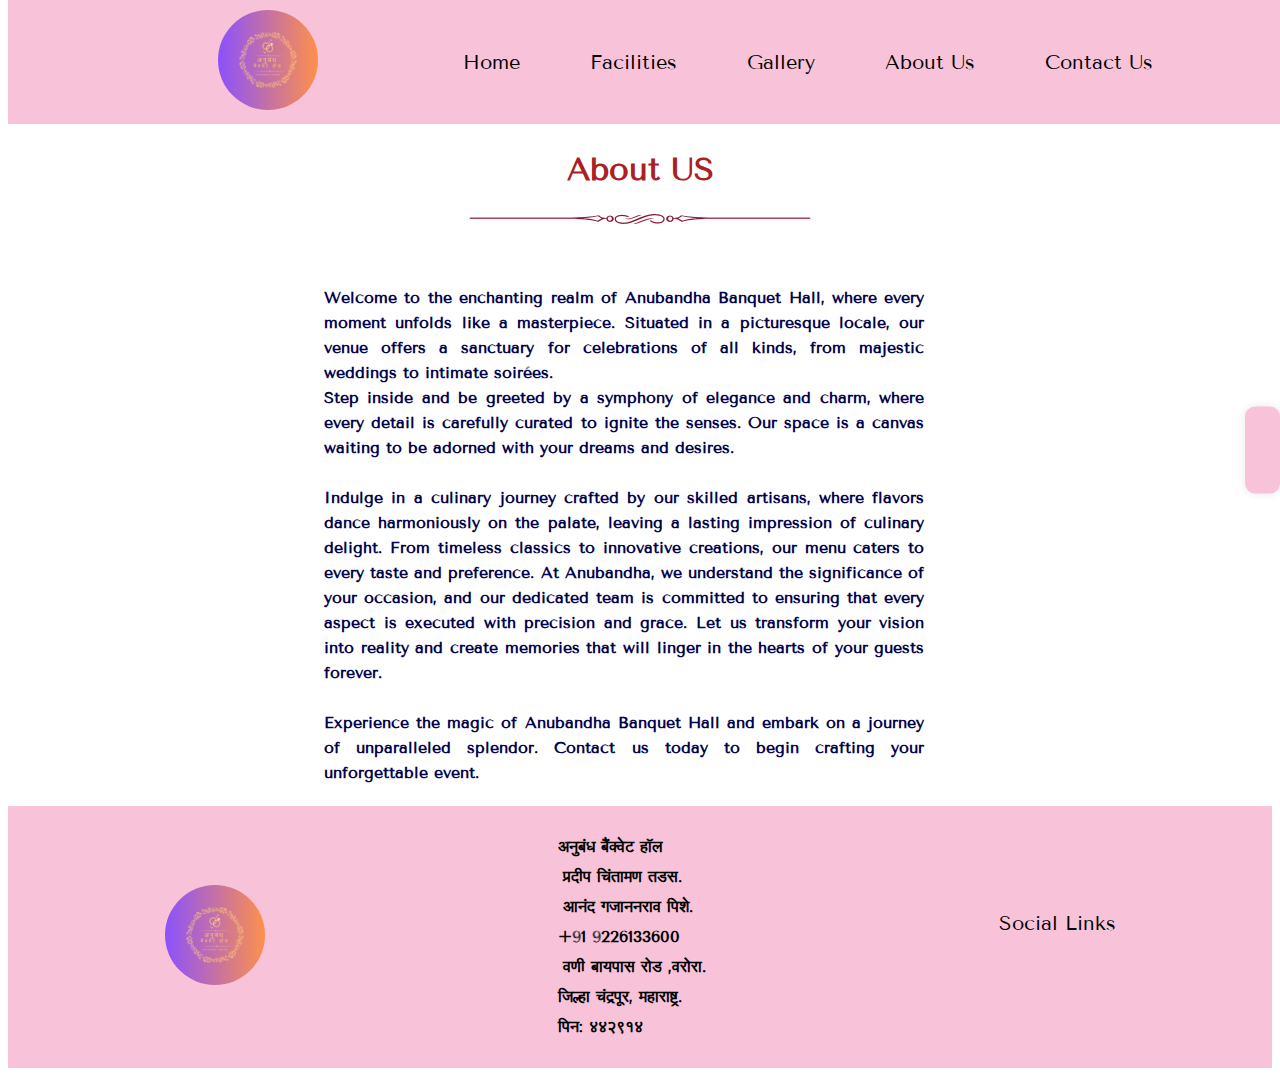
<file: about.html>
<!DOCTYPE html>
<html lang="en">
<head>
    <meta charset="UTF-8">
    <meta name="viewport" content="width=device-width, initial-scale=1.0">
    <title>about</title>
    <link rel="stylesheet" href="./css/about.css">

    <!-- font awesome cdn -->
    <link rel="stylesheet" href="https://cdnjs.cloudflare.com/ajax/libs/font-awesome/6.5.1/css/all.min.css" integrity="sha512-DTOQO9RWCH3ppGqcWaEA1BIZOC6xxalwEsw9c2QQeAIftl+Vegovlnee1c9QX4TctnWMn13TZye+giMm8e2LwA==" crossorigin="anonymous" referrerpolicy="no-referrer" />
    <!-- google fonts -->
    <link rel="preconnect" href="https://fonts.googleapis.com">
<link rel="preconnect" href="https://fonts.gstatic.com" crossorigin>
<link href="https://fonts.googleapis.com/css2?family=Jost:ital,wght@0,100..900;1,100..900&family=Tenor+Sans&display=swap" rel="stylesheet">

</head>
<body>
    <header>
        <!-- floating bar -->
    
    <div class="floating-bar" id="floating-bar">
        <div class="contact-info">
            <a href="tel:9226133600"><i class="fa-solid fa-phone"></i></a> <br> <br>
            <a id="mail" href="mailto:anand.pishe@gmail.com"><i class="fa-solid fa-envelope"> </i> </a>
        </div>
    </div>
        <!-- navbar -->
        <div class="navbar">
            <!-- Logo on the left -->
            <div class="logo">
                <img src="./media/logo/anubandh_logo.png" alt="Logo">
            </div>
            <!-- Menu in the center -->
            <ul class="menu">
                <li><a href="./index.html">Home</a></li>
                <li><a href="./facilities.html">Facilities</a></li>
                <li><a href="./gallery.html" target="_self">Gallery</a></li>
                <li><a href="./about.html">About Us</a></li>
                <li><a href="./contactus.html">Contact Us</a></li>
            </ul>
        </div>
    </header>
    <div id="aboutUs">

        <h1>About US</h1>
    
        <img src="./media/logo/heading_underline.png" alt="heading_underline">
    
        </div>
    <!-- main -->
    <main>
        <div class="container">
            <!-- <div id="image">
                <img src="./media/about/front_hall img1.jpg" alt="Entry_hall">
                <img src="./media/about/inside_hall img2.jpg" alt="inside_hall">
            </div> -->

            <div id="about_text">
                <p>
                    Welcome to the enchanting realm of Anubandha Banquet Hall, where every moment unfolds like a masterpiece. Situated in a picturesque locale, our venue offers a sanctuary for celebrations of all kinds, from majestic weddings to intimate soirées. <br>
                    Step inside and be greeted by a symphony of elegance and charm, where every detail is carefully curated to ignite the senses. Our space is a canvas waiting to be adorned with your dreams and desires. <br>
                    <br>
                    Indulge in a culinary journey crafted by our skilled artisans, where flavors dance harmoniously on the palate, leaving a lasting impression of culinary delight. From timeless classics to innovative creations, our menu caters to every taste and preference.
                    At Anubandha, we understand the significance of your occasion, and our dedicated team is committed to ensuring that every aspect is executed with precision and grace. Let us transform your vision into reality and create memories that will linger in the hearts of your guests forever. <br>
                    <br>
                    Experience the magic of Anubandha Banquet Hall and embark on a journey of unparalleled splendor. Contact us today to begin crafting your unforgettable event.

                </p>
            </div>
        </div>
    </main>

    <!-- footer -->
    <footer>

        <div id="footerLogo">
        <img src="./media/logo/anubandh_logo.png" alt="footerLogo">
    </div>

        <!-- address -->
    <div class="addressdiv">

        <p>अनुबंध बैंक्वेट हॉल <br>
            <i class="fa-solid fa-user"></i>  प्रदीप चिंतामण तडस.<br>
            <i class="fa-solid fa-user"></i>  आनंद गजाननराव पिशे.<br>
            <a href="tel:9226133600">+91 9226133600</a>  <br>
            <i class="fa-solid fa-location-dot"></i>  वणी बायपास रोड ,वरोरा.<br>
           जिल्हा चंद्रपूर, महाराष्ट्र.<br>
           पिन: ४४२९१४</p>
    </div>

    <div class="quickLink">
<div>
        <p>Social Links</p> 
        <div>

        <a id="instagram" target="_blank"href="https://www.facebook.com/profile.php?id=61558672726265"><i class="fa-brands fa-square-facebook"></i> </a>

        <a id="mail" href="mailto:anand.pishe@gmail.com"><i class="fa-solid fa-envelope"> </i> </a>
        
         <a id="map" target="_blank" href="https://www.google.com/maps/place/Anubandh+Banquet+Hall,Warora/@20.219509,78.998723,16z/data=!4m6!3m5!1s0x3bd3170055e7ddc3:0x504feaac7fb8864d!8m2!3d20.2195092!4d78.9987233!16s%2Fg%2F11vyj15mcf?hl=en&entry=ttu"><i class="fa-solid fa-location-dot"> </i> </a>
        </div>
    </div>
        
    </div>

</footer>
</body>
</html>
</file>
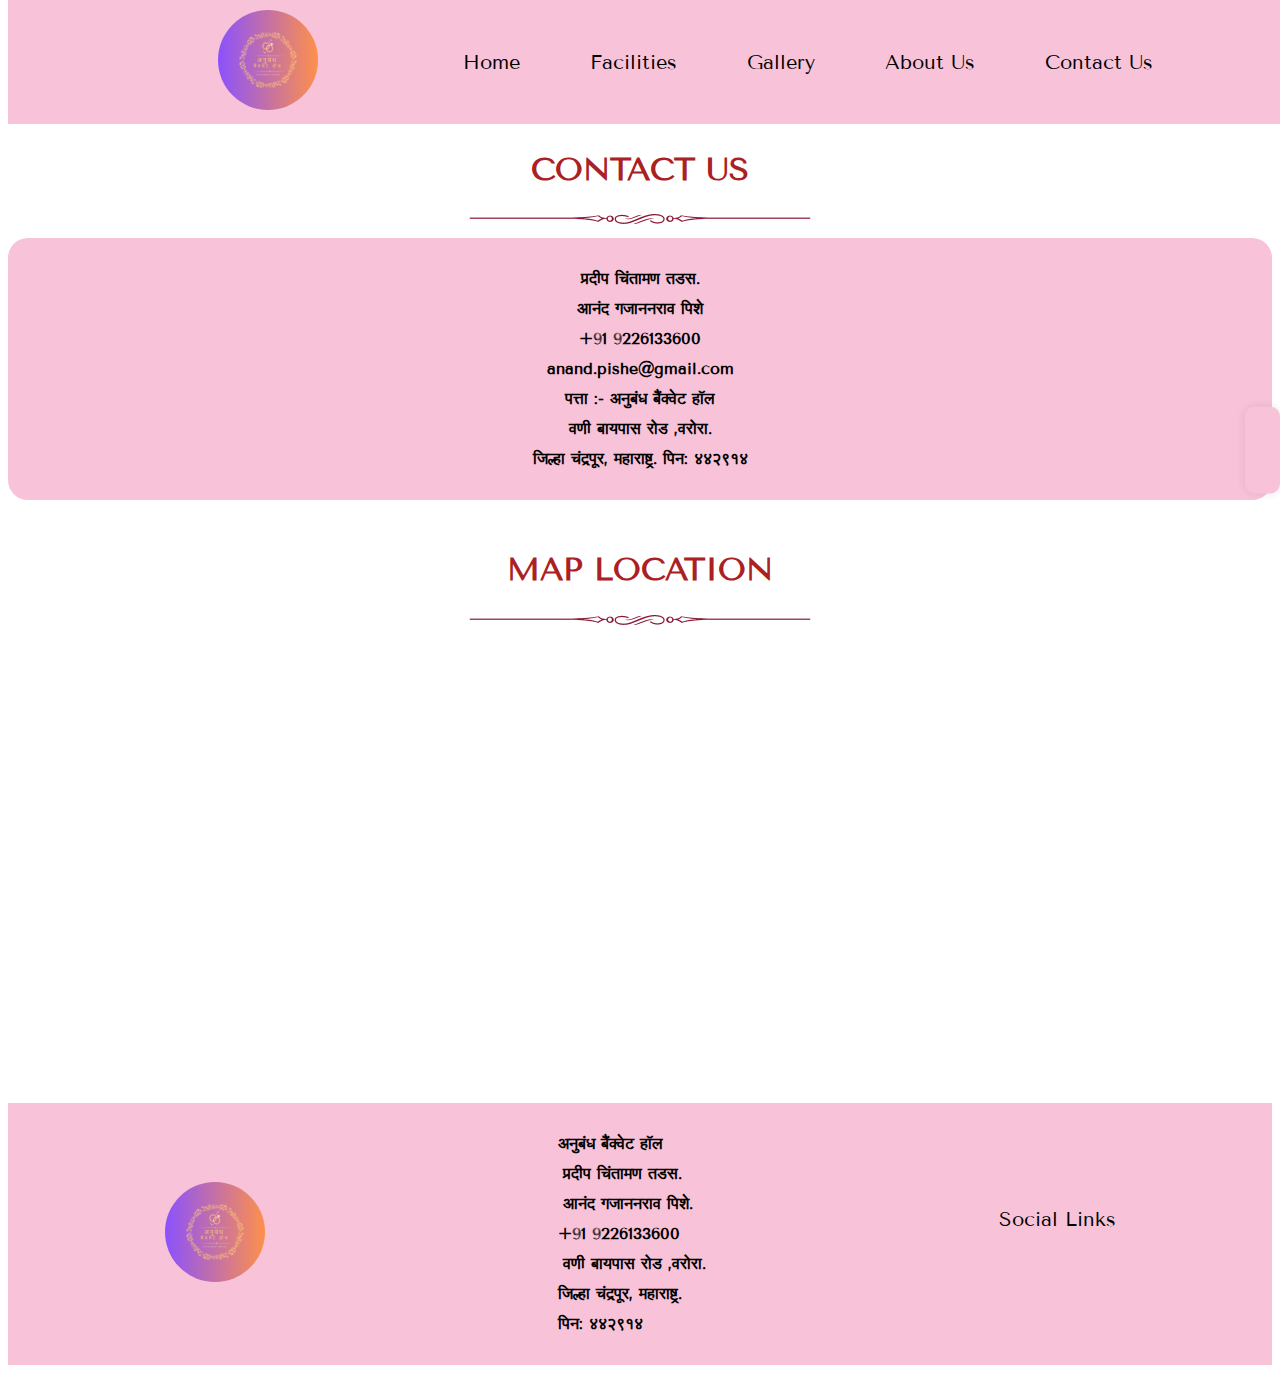
<file: contactus.html>
<!DOCTYPE html>
<html lang="en">
<head>
    <meta charset="UTF-8">
    <meta name="viewport" content="width=device-width, initial-scale=1.0">
    <title>Contact</title>
    <link rel="stylesheet" href="./css/contactus.css">

    <!-- font awesome cdn -->
    <link rel="stylesheet" href="https://cdnjs.cloudflare.com/ajax/libs/font-awesome/6.5.1/css/all.min.css" integrity="sha512-DTOQO9RWCH3ppGqcWaEA1BIZOC6xxalwEsw9c2QQeAIftl+Vegovlnee1c9QX4TctnWMn13TZye+giMm8e2LwA==" crossorigin="anonymous" referrerpolicy="no-referrer" />
    <!-- google fonts -->
    <link rel="preconnect" href="https://fonts.googleapis.com">
<link rel="preconnect" href="https://fonts.gstatic.com" crossorigin>
<link href="https://fonts.googleapis.com/css2?family=Jost:ital,wght@0,100..900;1,100..900&family=Tenor+Sans&display=swap" rel="stylesheet">

</head>

<body>
    <header>
        <!-- floating bar -->
    
    <div class="floating-bar" id="floating-bar">
        <div class="contact-info">
            <a href="tel:9226133600"><i class="fa-solid fa-phone"></i></a> <br> <br>
            <a id="mail" href="mailto:anand.pishe@gmail.com"><i class="fa-solid fa-envelope"> </i> </a>
        </div>
    </div>
        <!-- navbar -->
        <div class="navbar">
            <!-- Logo on the left -->
            <div class="logo">
                <img src="./media/logo/anubandh_logo.png" alt="Logo">
            </div>
            <!-- Menu in the center -->
            <ul class="menu">
                <li><a href="./index.html">Home</a></li>
                <li><a href="./facilities.html">Facilities</a></li>
                <li><a href="./gallery.html" target="_self">Gallery</a></li>
                <li><a href="./about.html">About Us</a></li>
                <li><a href="./contactus.html">Contact Us</a></li>
            </ul>
        </div>
    </header>

    <div id="facilities">

    <h1>CONTACT US</h1>

    <img src="./media/logo/heading_underline.png" alt="heading_underline">

    </div>

    <main>
        <!-- address -->
        <div id="address">

                <p id="left_side">
                    प्रदीप चिंतामण तडस. <br>
                    आनंद गजाननराव पिशे<br>
                    +91 9226133600 <br>
                    anand.pishe@gmail.com <br>
                    पत्ता :- अनुबंध बैंक्वेट हॉल <br>
                    वणी बायपास रोड ,वरोरा.<br>
                    जिल्हा चंद्रपूर, महाराष्ट्र.
                    पिन: ४४२९१४
                </p>
        </div>

        <!-- map -->
        <div id="map_Location">

            <h1>MAP LOCATION</h1>
        
            <img src="./media/logo/heading_underline.png" alt="heading_underline">
        
            </div>
        <div id="map" >
            <iframe src="https://www.google.com/maps/embed?pb=!1m14!1m8!1m3!1d3743.944434453956!2d78.99709376876177!3d20.219629922879665!3m2!1i1024!2i768!4f13.1!3m3!1m2!1s0x3bd3170055e7ddc3%3A0x504feaac7fb8864d!2sAnubandh%20Banquet%20Hall%2CWarora!5e0!3m2!1sen!2sin!4v1713518944732!5m2!1sen!2sin" width="600" height="450" style="border:0;" allowfullscreen="" loading="lazy" referrerpolicy="no-referrer-when-downgrade"></iframe>
            
        </div>
    </main>
    <!-- footer -->
    <footer>

        <div id="footerLogo">
        <img src="./media/logo/anubandh_logo.png" alt="footerLogo">
    </div>

        <!-- address -->
    <div class="addressdiv">

        <p>अनुबंध बैंक्वेट हॉल <br>
            <i class="fa-solid fa-user"></i>  प्रदीप चिंतामण तडस.<br>
            <i class="fa-solid fa-user"></i>  आनंद गजाननराव पिशे.<br>
            <a href="tel:9226133600">+91 9226133600</a>  <br>
            <i class="fa-solid fa-location-dot"></i>  वणी बायपास रोड ,वरोरा.<br>
           जिल्हा चंद्रपूर, महाराष्ट्र.<br>
           पिन: ४४२९१४</p>
    </div>

    <div class="quickLink">
<div>

        <p>Social Links</p> 
        <div>
        <a id="instagram" target="_blank"href="https://www.facebook.com/profile.php?id=61558672726265"><i class="fa-brands fa-square-facebook"></i> </a>

        <a id="mail" href="mailto:sagarsurya45@gmail.com"><i class="fa-solid fa-envelope"> </i> </a>
        
         <a id="map" target="_blank" href="https://www.google.com/maps/place/Anubandh+Banquet+Hall,Warora/@20.219509,78.998723,16z/data=!4m6!3m5!1s0x3bd3170055e7ddc3:0x504feaac7fb8864d!8m2!3d20.2195092!4d78.9987233!16s%2Fg%2F11vyj15mcf?hl=en&entry=ttu"><i class="fa-solid fa-location-dot"> </i> </a>

        </div>
</div>
    </div>

</footer>
</body>

</html>
</file>
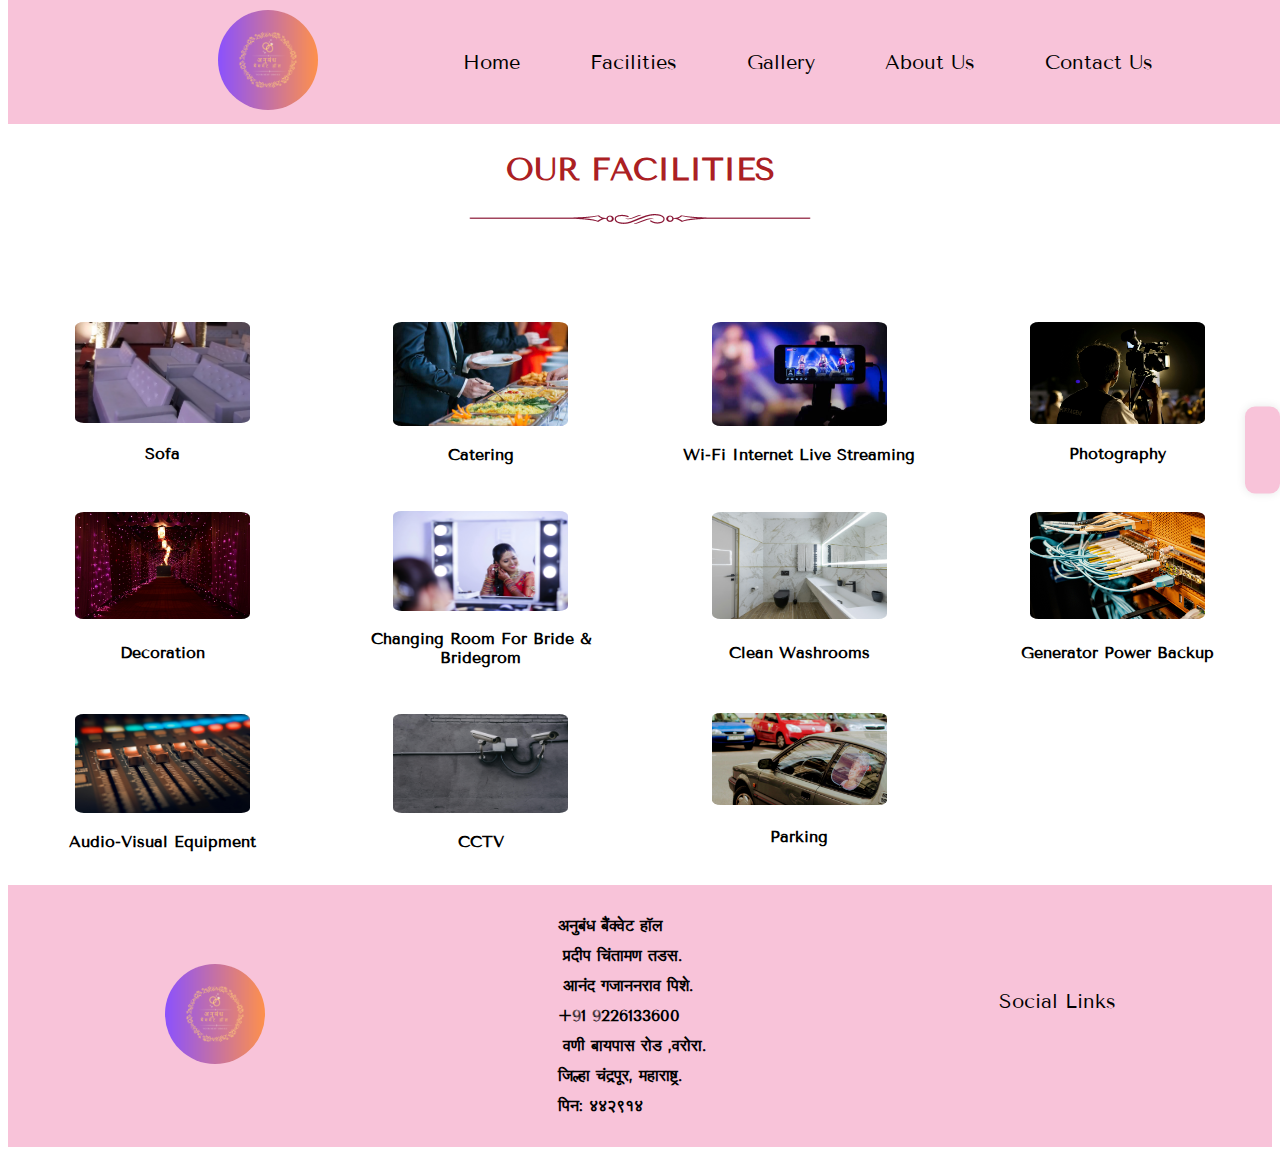
<file: facilities.html>
<!DOCTYPE html>
<html lang="en">
<head>
    <meta charset="UTF-8">
    <meta name="viewport" content="width=device-width, initial-scale=1.0">
    <title>Faclilities</title>
    <link rel="stylesheet" href="./css/facilities.css">
    <!-- font awesome cdn -->
    <link rel="stylesheet" href="https://cdnjs.cloudflare.com/ajax/libs/font-awesome/6.5.1/css/all.min.css" integrity="sha512-DTOQO9RWCH3ppGqcWaEA1BIZOC6xxalwEsw9c2QQeAIftl+Vegovlnee1c9QX4TctnWMn13TZye+giMm8e2LwA==" crossorigin="anonymous" referrerpolicy="no-referrer" />
    <!-- google fonts -->
    <link rel="preconnect" href="https://fonts.googleapis.com">
<link rel="preconnect" href="https://fonts.gstatic.com" crossorigin>
<link href="https://fonts.googleapis.com/css2?family=Jost:ital,wght@0,100..900;1,100..900&family=Tenor+Sans&display=swap" rel="stylesheet">

</head>
<body>
    <header>
        <!-- floating bar -->
    
    <div class="floating-bar" id="floating-bar">
        <div class="contact-info">
            <a href="tel:9226133600"><i class="fa-solid fa-phone"></i></a> <br> <br>
            <a id="mail" href="mailto:anand.pishe@gmail.com"><i class="fa-solid fa-envelope"> </i> </a>
        </div>
    </div>
        <!-- navbar -->
        <div class="navbar">
            <!-- Logo on the left -->
            <div class="logo">
                <img src="./media/logo/anubandh_logo.png" alt="Logo">
            </div>
            <!-- Menu in the center -->
            <ul class="menu">
                <li><a href="./index.html">Home</a></li>
                <li><a href="./facilities.html">Facilities</a></li>
                <li><a href="./gallery.html" target="_self">Gallery</a></li>
                <li><a href="./about.html">About Us</a></li>
                <li><a href="./contactus.html">Contact Us</a></li>
            </ul>
        </div>
    </header>

    <div id="facilities">

    <h1>OUR FACILITIES</h1>

    <img src="./media/logo/heading_underline.png" alt="heading_underline">

    </div>
    

    <main>
        <div class="facilitiesdiv">
        
            <div>
                <img src="./media/facilities/sofa.jpg" alt="VIP Chairs">
                <h4>Sofa</h4>
            </div>

            <div>
                <img src="./media/facilities/catering.jpg" alt="Catering">
                <h4>Catering</h4>
            </div>

            <div>
                <img src="./media/facilities/live-streaming.jpg" alt="Wi-Fi Internet Live Streaming">
                <h4>Wi-Fi Internet Live Streaming</h4>
            </div>

            <div>
                <img src="./media/facilities/photography.jpg" alt="Photography">
                <h4>Photography</h4>
            </div>

            <div>
                <img src="./media/facilities/decoration.jpg" alt="Decoration">
                <h4>Decoration</h4>
            </div>

            <!-- <div>
                <img src="./media/facilities/elevator.jpg" alt="Elevator (Lift)">
                <h4>Elevator (Lift)</h4>
            </div> -->

            <div>
                <img src="./media/facilities/changing room.jpg" alt="Changing Room For Bride & Bridegrom">
                <h4>Changing Room For Bride & Bridegrom</h4>
            </div>

            <div>
                <img src="./media/facilities/clean washroom.jpg" alt="Clean Washrooms">
                <h4>Clean Washrooms</h4>
            </div>
            <div>
                <img src="./media/facilities/genrator.jpg" alt="Generator Power Backup">
                <h4>Generator Power Backup</h4>
            </div>
            <div>
                <img src="./media/facilities/Audio-Visual Equipment.jpg" alt="Audio-Visual Equipment">
                <h4>Audio-Visual Equipment</h4>
            </div>
            <div>
                <img src="./media/facilities/cctv.jpg" alt="CCTV">
                <h4>CCTV</h4>
            </div>
            <div>
                <img src="./media/facilities/parking.jpg" alt="Parking">
                <h4>Parking</h4>
            </div>

        </div>

        <!-- enquire now -->

        <!-- <div class="enquire">
            <div id="h2">
                <h2>ENQUIRE NOW</h2>
            </div>

            <div id="h5">
                <h5>CALL: +91 9226133600 / EMAIL:anand.pishe@gmail.com</h5>
            </div>
        </div> -->
    </main>

    <!-- footer -->
    <footer>

        <div id="footerLogo">
        <img src="./media/logo/anubandh_logo.png" alt="footerLogo"></div>

        <!-- address -->
    <div class="addressdiv">

        <p>अनुबंध बैंक्वेट हॉल <br>
            <i class="fa-solid fa-user"></i>  प्रदीप चिंतामण तडस.<br>
            <i class="fa-solid fa-user"></i>  आनंद गजाननराव पिशे.<br>
            <a href="tel:9226133600">+91 9226133600</a>  <br>
            <i class="fa-solid fa-location-dot"></i>  वणी बायपास रोड ,वरोरा.<br>
           जिल्हा चंद्रपूर, महाराष्ट्र.<br>
           पिन: ४४२९१४</p>
           
    </div>

    <div class="quickLink">
        
        <p>Social Links</p>
        <div>
         <a id="instagram" target="_blank"href="https://www.facebook.com/profile.php?id=61558672726265"><i class="fa-brands fa-square-facebook"></i></a>

        <a id="mail" href="mailto:anand.pishe@gmail.com"><i class="fa-solid fa-envelope"> </i> </a>
        
         <a id="map" target="_blank" href="https://www.google.com/maps/place/Anubandh+Banquet+Hall,Warora/@20.219509,78.998723,16z/data=!4m6!3m5!1s0x3bd3170055e7ddc3:0x504feaac7fb8864d!8m2!3d20.2195092!4d78.9987233!16s%2Fg%2F11vyj15mcf?hl=en&entry=ttu"><i class="fa-solid fa-location-dot"> </i> </a>

        </div>
    </div>

</footer>
</body>
</html>
</file>
<file: css/about.css>
.tenor-sans-regular {
    font-family: "Tenor Sans", sans-serif;
    font-weight: 400;
    font-style: normal;
  }
  body {
    font-family: 'Tenor Sans', sans-serif;
}
/* floating bar */
.floating-bar {
    width: fit-content;
    height: fit-content;
    position: fixed;
    top: 50%; /* Adjust to position vertically */
    right: 0;
    transform: translateY(-50%);
    background-color: #F8C3D9;
    padding: 10px;
    box-sizing: border-box;
    border-radius: 10px;
    /* width: 200px; Adjust width as needed */
    /* border-left: 2px solid #333; Optional: Add a border for visual distinction */
}

/* Optional: Add some styles to make the floating bar more visible */
.floating-bar {
    box-shadow: 0 0 10px rgba(0, 0, 0, 0.1);
    z-index: 1000; /* Ensrgba(14, 13, 13, 0.1)s above other content */
}

/* Optional: Add some styles to make the floating bar more visible */
.floating-bar {
    box-shadow: 0 0 10px rgba(0, 0, 0, 0.1);
    z-index: 1000; /* Ensure the bar appears above other content */
}
.navbar {
    display: flex;
    align-items: center;
    background-color: #F8C3D9;
    padding: 10px;
    color: #fff;
    top: 100;
    position: fixed; /* Fix the navbar to the top */
    width: 100%; /* Take the full width of the viewport */
    top: 0; /* Stick the navbar at the top of the viewport */
    z-index: 1000; /* Ensure the navbar is on top of other elements */
    /* border: 1px solid black;*/

}

/* Logo */
.navbar img {
    max-width: 100px;
    height: 100px;
    border-radius: 50%;
    margin-left: 200px;
}

/* Menu items */
.menu {
    display: flex;
    gap: 50px;
    justify-content: center;
    align-items: center;
    list-style-type: none;
    margin: auto;
    padding: 0;
    /* border: 1px solid black; */
    height: 35px;
   
}

.menu li {
    margin: 0 10px;
}

.menu li a {
    color:black;
    text-decoration: none;
    font-size: 20px;
    transition: color 0.3s, text-decoration 0.3s, font-size 0.3s;
}

.menu li a:hover {
    color: #AB2023;
    text-decoration: underline;
    font-size: 25px;
}
#aboutUs {
    margin-top: 150px; /* Adjust this value to create space below the navbar */
    text-align: center; /* Center the content horizontally */
    color: #AB2023;
}
/* main */
.container{
    margin-top: 25px;
    /* border: 1px solid black; */
    width: 100%;
    height:fit-content;
    display: flex;
    gap: 20px;
    margin-bottom: 5px;
}
#about_text{
    width: 50%;
    line-height: 25px;
    /* border: 5px soild blue; */
    margin: auto;
    /* margin chahnges for now  */
}
#about_text>p{
    width: 95%;
    text-align: justify;
    margin-top: 5%;
    color: #03044d;
    font-weight: 600;

}
#image{
    /* border: 2px solid black; */
    width: 50%;
}
#image>img{
    width: 100%;
    height: 50%;
}
/* footer */
footer{
    /* border: 1px solid black; */
    display: flex;
    align-items: center;
    justify-content:space-around;
     background-color: #F8C3D9;;
    padding: 10px;
    color: black;
    position: sticky;
}
#footerLogo>img{
    cursor: pointer;
    max-width: 100px;
    height: 100px;
    border-radius: 50%;
    /* border: 1px solid blue; */
    
}
.addressdiv>p{
    font-weight: 800;
}

.addressdiv{
    line-height: 30px;
    cursor: pointer;

}
.addressdiv>p>a{
    text-decoration: none;
    color: black;
}
.quickLink p{
    /* border: 1px solid yellow; */
    text-align: center;
    font-size: 20px;
    color: black;
}
.quickLink>div{
    /* border: 1px solid red; */
    display: grid;
    align-items: center;
    justify-content: center;
}
.fa-solid, .fa-user{
    margin-right: 5px;
}
#mail i {
    font-size: 24px;
    margin-right: 15px;
}

#instagram i{
    font-size: 24px;
    margin-right: 15px;
}
#map i{
    font-size: 24px;
}
/* Media queries for mobile devices */
@media only screen and (max-width: 600px) {
    /* .navbar {
        padding: 5px;
    } */
    .menu{
        height: 30px;
    }
    .logo img {
        max-width: 50px;
        height: 50px;
        border-radius: 50%;
        margin-left: 0px;
    }
    #footerLogo{
        display: none;
    }
    .menu{
        /* border: 1px solid red; */
        padding: 0%;
        gap: 0%;
    }
    .menu>li>a{
        font-size: 15px;
        /* border: 1px solid blue; */
    }
    .container{
        /* border: 1px solid black; */
        display: grid;
        grid-template-columns: repeat(1,1fr);
        height: fit-content;
    }
    #image{
        /* border: 1px solid black; */
        width: 100%;
    }
    #image>img{
        width: 100%;
    }
    #about_text{
        width: 100%;
    }
    #about_text>p{
        width: 100%;
    }
}
 /* Media queries for mobile devices  */
/* styles inside this media query will be applied only when the width of the viewport is 600 pixels or less. */
@media only screen and (max-width: 600px) {
   
}



/* Media queries for tablet devices */
@media only screen and (min-width: 601px) and (max-width: 1024px) {
   
    .navbar img {
        max-width: 50px;
        height: 50px;
        border-radius: 50%;
        margin-left: 0px;
    }
    .menu {
        height: 30px;
    }

}
</file>
<file: css/contactus.css>
.tenor-sans-regular {
    font-family: "Tenor Sans", sans-serif;
    font-weight: 400;
    font-style: normal;
  }
  body {
    font-family: 'Tenor Sans', sans-serif;
}
/* floating bar */
.floating-bar {
    width: fit-content;
    height: fit-content;
    position: fixed;
    top: 50%; /* Adjust to position vertically */
    right: 0;
    transform: translateY(-50%);
    background-color: #F8C3D9;
    padding: 10px;
    box-sizing: border-box;
    border-radius: 10px;
    /* width: 200px; Adjust width as needed */
    /* border-left: 2px solid #333; Optional: Add a border for visual distinction */
}

/* Optional: Add some styles to make the floating bar more visible */
.floating-bar {
    box-shadow: 0 0 10px rgba(0, 0, 0, 0.1);
    z-index: 1000; /* Ensrgba(14, 13, 13, 0.1)s above other content */
}

/* Optional: Add some styles to make the floating bar more visible */
.floating-bar {
    box-shadow: 0 0 10px rgba(0, 0, 0, 0.1);
    z-index: 1000; /* Ensure the bar appears above other content */
}
.navbar {
    display: flex;
    align-items: center;
    background-color: #F8C3D9;
    padding: 10px;
    color: #fff;
    top: 100;
    position:fixed; 
    width: 100%; 
    top: 0; 
    z-index: 1000;
    /* border: 1px solid black; */
      
}

/* Logo */
.navbar img {
    max-width: 100px;
    height: 100px;
    border-radius: 50%;
    margin-left: 200px;
}

/* Menu items */
.menu {
    display: flex;
    gap: 50px;
    justify-content: center;
    align-items: center;
    list-style-type: none;
    margin: auto;
    padding: 0;
    /* border: 1px solid black; */
    height: 35px;
   
}

.menu li {
    margin: 0 10px;
}

.menu li a {
    color:black;
    text-decoration: none;
    font-size: 20px;
    transition: color 0.3s, text-decoration 0.3s, font-size 0.3s;
}

.menu li a:hover {
    color: #AB2023;
    text-decoration: underline;
    font-size: 25px;
}
#facilities {
    margin-top: 150px; /* Adjust this value to create space below the navbar */
    text-align: center; /* Center the content horizontally */
    color: #AB2023;
}

/* main */
/* address */
#address{
    cursor: pointer;
    margin-top: 10px;
    height: fit-content;
    padding: 10px 0;
    background-color: #F8C3D9;
    border-top-left-radius: 20px;
    border-top-right-radius: 20px;
    border-bottom-left-radius: 20px;
    border-bottom-right-radius: 20px;
}

#left_side{
    line-height: 30px;
    text-align: center;
    font-weight: 600;
}
#map_Location{
    margin-top: 50px; 
    text-align: center; 
    color: #AB2023;
    margin-bottom: 20px;
}
#map{
    /* border: 1px solid black; */
    width: 60%;
    margin: auto;
}
#map>iframe{
    width: 100%;
}
/* footer */
footer{
    /* border: 1px solid black; */
    display: flex;
    align-items: center;
    justify-content:space-around;
     background-color: #F8C3D9;;
    padding: 10px;
    color: black;
    position: sticky;
}

#footerLogo img{
    max-width: 100px;
    height: 100px;
    border-radius: 50%;

}
.addressdiv>p{
    font-weight: 800;
}

.addressdiv{
    line-height: 30px;
    cursor: pointer;

}
.addressdiv>p>a{
    text-decoration: none;
    color: black;
}
.quickLink p{
    /* border: 1px solid yellow; */
    text-align: center;
    font-size: 20px;
    color: black;
}
.quickLink>div>div{
    /* border: 1px solid red; */
    display: flex;
    align-items: center;
    justify-content: center;
}
.fa-solid, .fa-user{
    margin-right: 5px;
}
#mail i {
    font-size: 24px;
    margin-right: 15px;
}

#instagram i{
    font-size: 24px;
    margin-right: 15px;
}
#map i{
    font-size: 24px;
}
/* Media queries for mobile devices */
@media only screen and (max-width: 600px) {
     /* .navbar {
        padding: 5px;
    } */
    .menu{
        height: 30px;
    }
    .logo img {
        max-width: 50px;
        height: 50px;
        border-radius: 50%;
        margin-left: 0px;
    }
    #map{
        width: 80%;
    }
    #footerLogo{
        display: none;
    }
    .menu{
        /* border: 1px solid red; */
        padding: 0%;
        gap: 0%;
    }
    .menu>li>a{
        font-size: 15px;
        /* border: 1px solid blue; */
    }
    .eventFunction{
        /* background-image: url('https://images.pexels.com/photos/11285444/pexels-photo-11285444.png?auto=compress&cs=tinysrgb&w=600'); */
        margin-top: 4%;
        /* border: 1px solid red;. */
        padding: 10px 0;
        display: grid;
        grid-template-columns: repeat(1, 1fr); /* 4 columns with equal width */
        grid-template-rows: auto auto; /* 2 rows with height determined by content */
        gap: 10px; /* Gap between grid items */
    }
    .eventFunction>div img:hover{
        width: 80%;
    }
    
}

/* Media queries for tablet devices */
@media only screen and (min-width: 601px) and (max-width: 1024px) {
   
    .navbar img {
        max-width: 50px;
        height: 50px;
        border-radius: 50%;
        margin-left: 0px;
    }
    .menu {
        height: 30px;
    }
    #map{
        width: 100%;
    }
    #map>iframe{
        width: 100%;
    }

}
</file>
<file: css/facilities.css>
.tenor-sans-regular {
    font-family: "Tenor Sans", sans-serif;
    font-weight: 400;
    font-style: normal;
  }
  body {
    font-family: 'Tenor Sans', sans-serif;
}
/* floating bar */
.floating-bar {
    width: fit-content;
    height: fit-content;
    position: fixed;
    top: 50%; /* Adjust to position vertically */
    right: 0;
    transform: translateY(-50%);
    background-color: #F8C3D9;
    padding: 10px;
    box-sizing: border-box;
    border-radius: 10px;
    /* width: 200px; Adjust width as needed */
    /* border-left: 2px solid #333; Optional: Add a border for visual distinction */
}

/* Optional: Add some styles to make the floating bar more visible */
.floating-bar {
    box-shadow: 0 0 10px rgba(0, 0, 0, 0.1);
    z-index: 1000; /* Ensrgba(14, 13, 13, 0.1)s above other content */
}

/* Optional: Add some styles to make the floating bar more visible */
.floating-bar {
    box-shadow: 0 0 10px rgba(0, 0, 0, 0.1);
    z-index: 1000; /* Ensure the bar appears above other content */
}
   /* Navbar container */
   .navbar {
    display: flex;
    align-items: center;
    background-color: #F8C3D9;
    padding: 10px;
    color: #fff;
    top: 100;
    position:fixed; 
    width: 100%; 
    top: 0; 
    z-index: 1000;
    /* border: 1px solid black; */
      
}

/* Logo */
.navbar img {
    max-width: 100px;
    height: 100px;
    border-radius: 50%;
    margin-left: 200px;
}

/* Menu items */
.menu {
    display: flex;
    gap: 50px;
    justify-content: center;
    align-items: center;
    list-style-type: none;
    margin: auto;
    padding: 0;
    /* border: 1px solid black; */
    height: 35px;
   
}

.menu li {
    margin: 0 10px;
}

.menu li a {
    color:black;
    text-decoration: none;
    font-size: 20px;
    transition: color 0.3s, text-decoration 0.3s, font-size 0.3s;
}

.menu li a:hover {
    color: #AB2023;
    text-decoration: underline;
    font-size: 25px;
}
#facilities {
    margin-top: 150px; /* Adjust this value to create space below the navbar */
    text-align: center; /* Center the content horizontally */
    color: #AB2023;
}
.facilitiesdiv{
    margin-top: 4%;
    /* border: 1px solid red; */
    padding: 20px 0;
    display: grid;
    grid-template-columns: repeat(4, 1fr); /* 4 columns with equal width */
    grid-template-rows: auto auto; /* 2 rows with height determined by content */
    gap: 10px; /* Gap between grid items */
    
}
.facilitiesdiv>div>h4{
    /* border: 1px solid black; */
    margin: auto;
}
.facilitiesdiv>div{
    height: auto;
    /* border: 2px solid yellow; */
    width: fit-content;
    display: grid;
    gap: 1%;
    justify-content:center;
    align-items: center;
    padding: 10px;
    
}
.facilitiesdiv>div img{
    width: 70%; /* Set a fixed width */
    height: 80%; /* Set a fixed height */
    /* border: 1px solid black; */
    border-radius: 5%;
    margin: auto;
    transition: width 0.3s;
}
/* .facilitiesdiv>div>img:nth-child(1){
    width: 70%;
    height: 50%;
} */
.facilitiesdiv>div h4{
    text-align: center;
    width: 250px;

}
.facilitiesdiv>div img:hover{
    width: 80%;
}
/* enquire */
.enquire{
    text-align: center;
    background-color: #8E2277;
    margin: auto;
    margin-top: 2%;
    width: 80%;
    margin-bottom: 2%;
    /* border-radius: 5%; */
    
}
#h2{
    background-color: #F8C3D9;
    color: #AB2023;
    height: 30px;
    /* border-radius: 5%; */
    
}

#h5{
    /* border: 1px solid black; */
    height: 50px;
    color: #fff;
    font-size: 20PX;
}

/* footer */
footer{
    display: flex;
    align-items: center;
    justify-content:space-around;
     background-color: #F8C3D9;;
    padding: 10px;
    color: black;
    position: sticky;
}
#footerLogo>img{
    cursor: pointer;
    max-width: 100px;
    height: 100px;
    border-radius: 50%;
    /* border: 1px solid blue; */
    
}
.addressdiv{
    line-height: 30px;
    cursor: pointer;
    
    
}
.addressdiv>p{
    font-weight: 800;
}
.addressdiv>p>a{
    text-decoration: none;
    color: black;
}

.quickLink p{
    /* border: 1px solid yellow; */
    text-align: center;
    font-size: 20px;
    color: black;
}
.quickLink>div{
    /* border: 1px solid red; */
    display: flex;
    align-items: center;
    justify-content: center;
}
.fa-solid, .fa-user{
    margin-right: 5px;
}
#mail i {
    font-size: 24px;
    margin-right: 15px;
}

#instagram i{
    font-size: 24px;
    margin-right: 15px;
}
#map i{
    font-size: 24px;
}
/* Media queries for mobile devices */
@media only screen and (max-width: 600px) {

  /* .navbar {
        padding: 5px;
    } */
    .menu{
        height: 30px;
    }
    .logo img {
        max-width: 50px;
        height: 50px;
        border-radius: 50%;
        margin-left: 0px;
    }
    #footerLogo img{
        display: none;
    }
    .menu{
        /* border: 1px solid red; */
        padding: 0%;
        gap: 0%;
    }
    .menu>li>a{
        font-size: 15px;
        /* border: 1px solid blue; */
    }
    .facilitiesdiv{
        /* border: 1px solid blue; */
        margin-top: 4%;
        /* border: 1px solid red; */
        padding: 10px 0;
        display: grid;
        grid-template-columns: repeat(1, 1fr); /* 4 columns with equal width */
        grid-template-rows: auto auto; /* 2 rows with height determined by content */
        gap: 10px; /* Gap between grid items */
        
    }
   
    .facilitiesdiv>div img{
        width: 70%;
        border-radius: 5%;
        margin: auto;
        transition: width 0.3s;
    }
    .facilitiesdiv>div img:hover{
        width: 80%;
    }
    .facilitiesdiv>div>h4{
        
        align-items: center;
    }

}

/* Media queries for tablet devices */
@media only screen and (min-width: 601px) and (max-width: 1024px) {
    .navbar img {
        max-width: 50px;
        height: 50px;
        border-radius: 50%;
        margin-left: 0px;
    }
    .menu {
        height: 30px;
    }
    .facilitiesdiv{
        margin-top: 4%;
        /* border: 1px solid red; */
        padding: 10px 0;
        display: grid;
        grid-template-columns: repeat(2, 1fr); /* 4 columns with equal width */
        grid-template-rows: auto auto; /* 2 rows with height determined by content */
        gap: 10px; /* Gap between grid items */
        
    }



}
</file>
